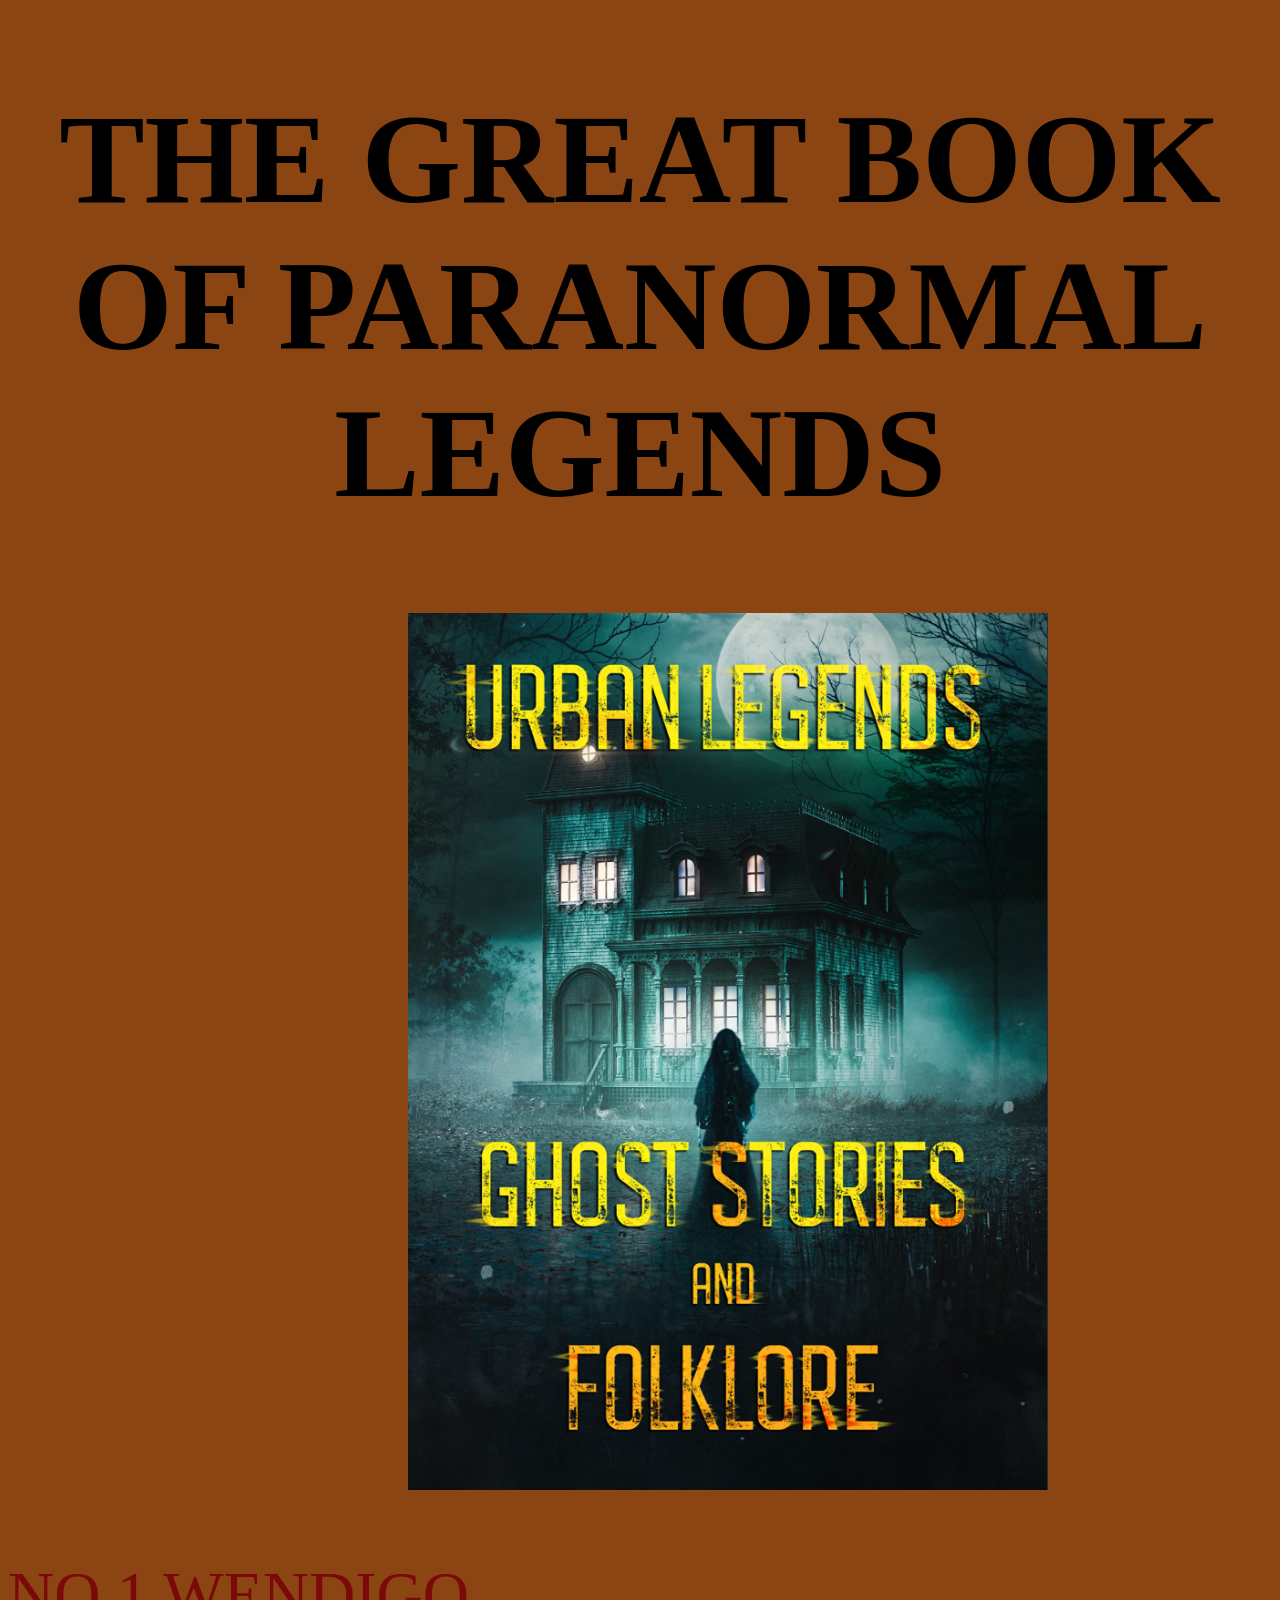
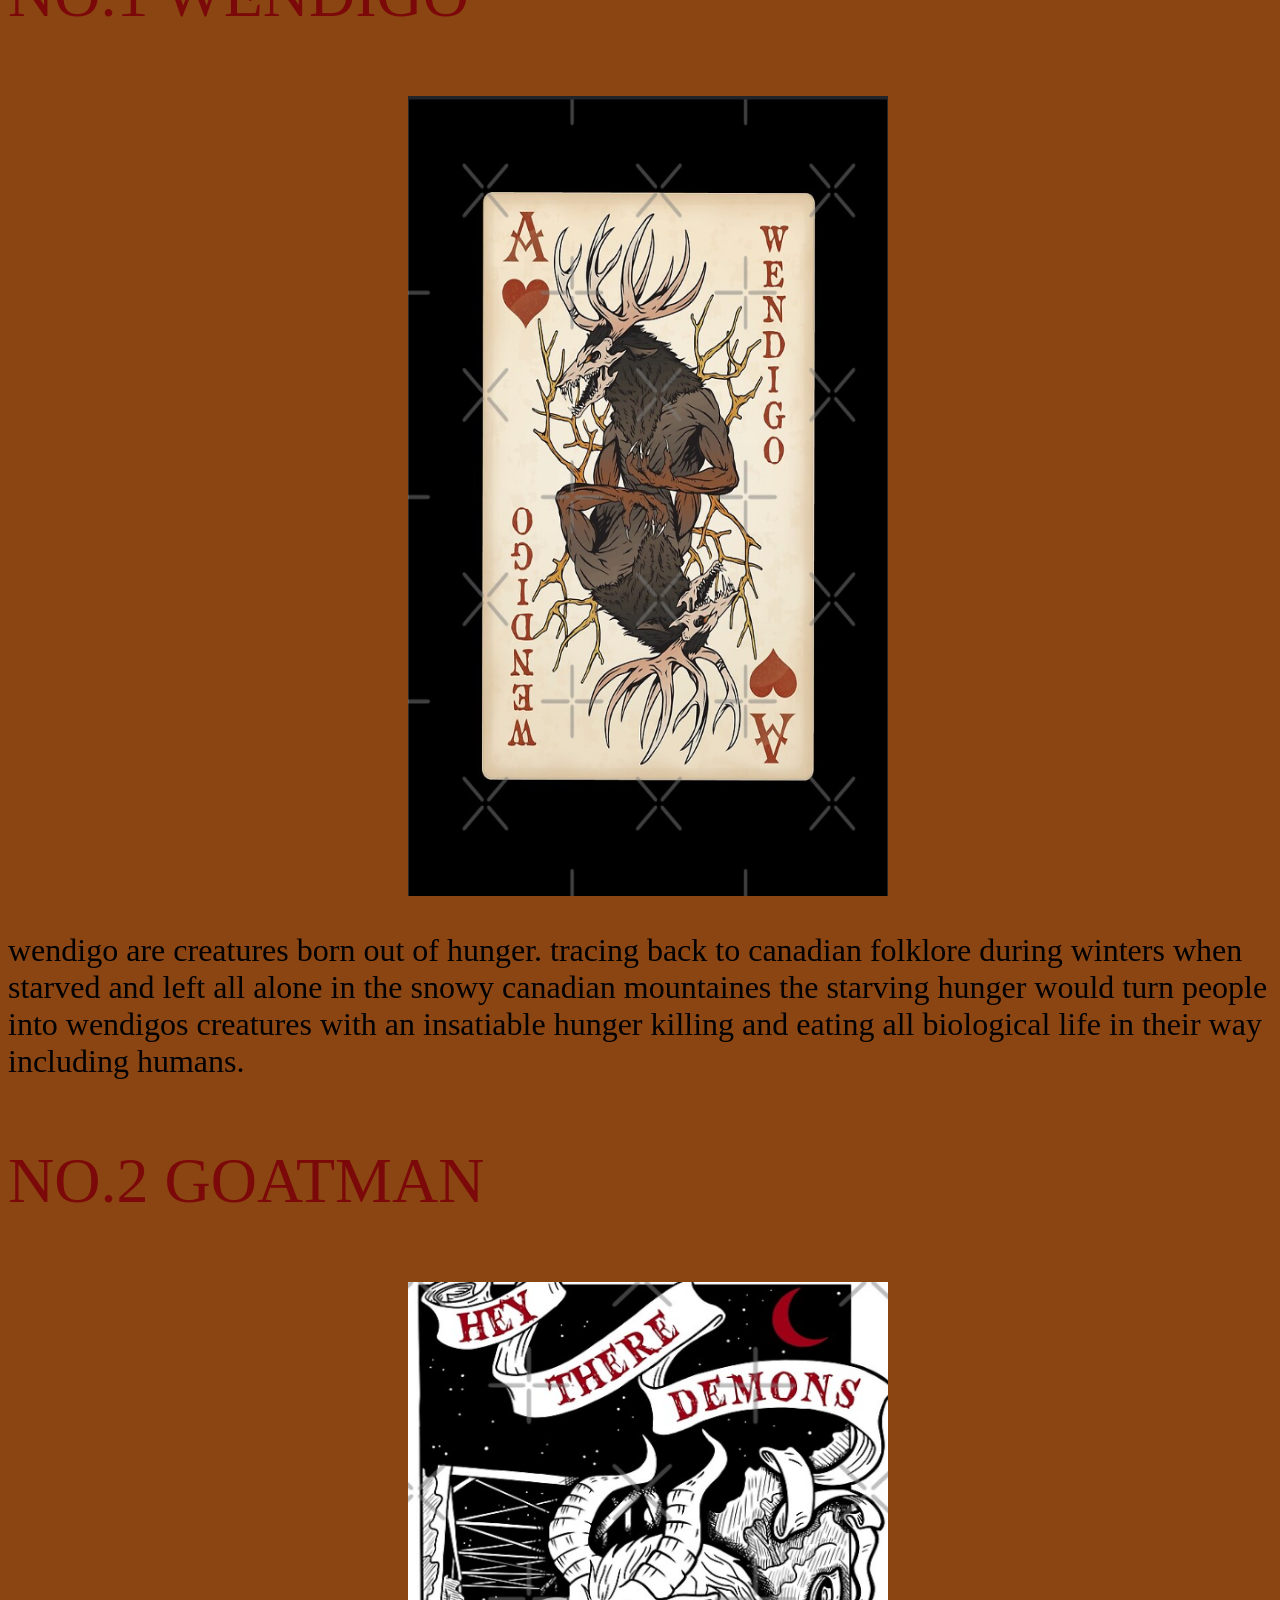
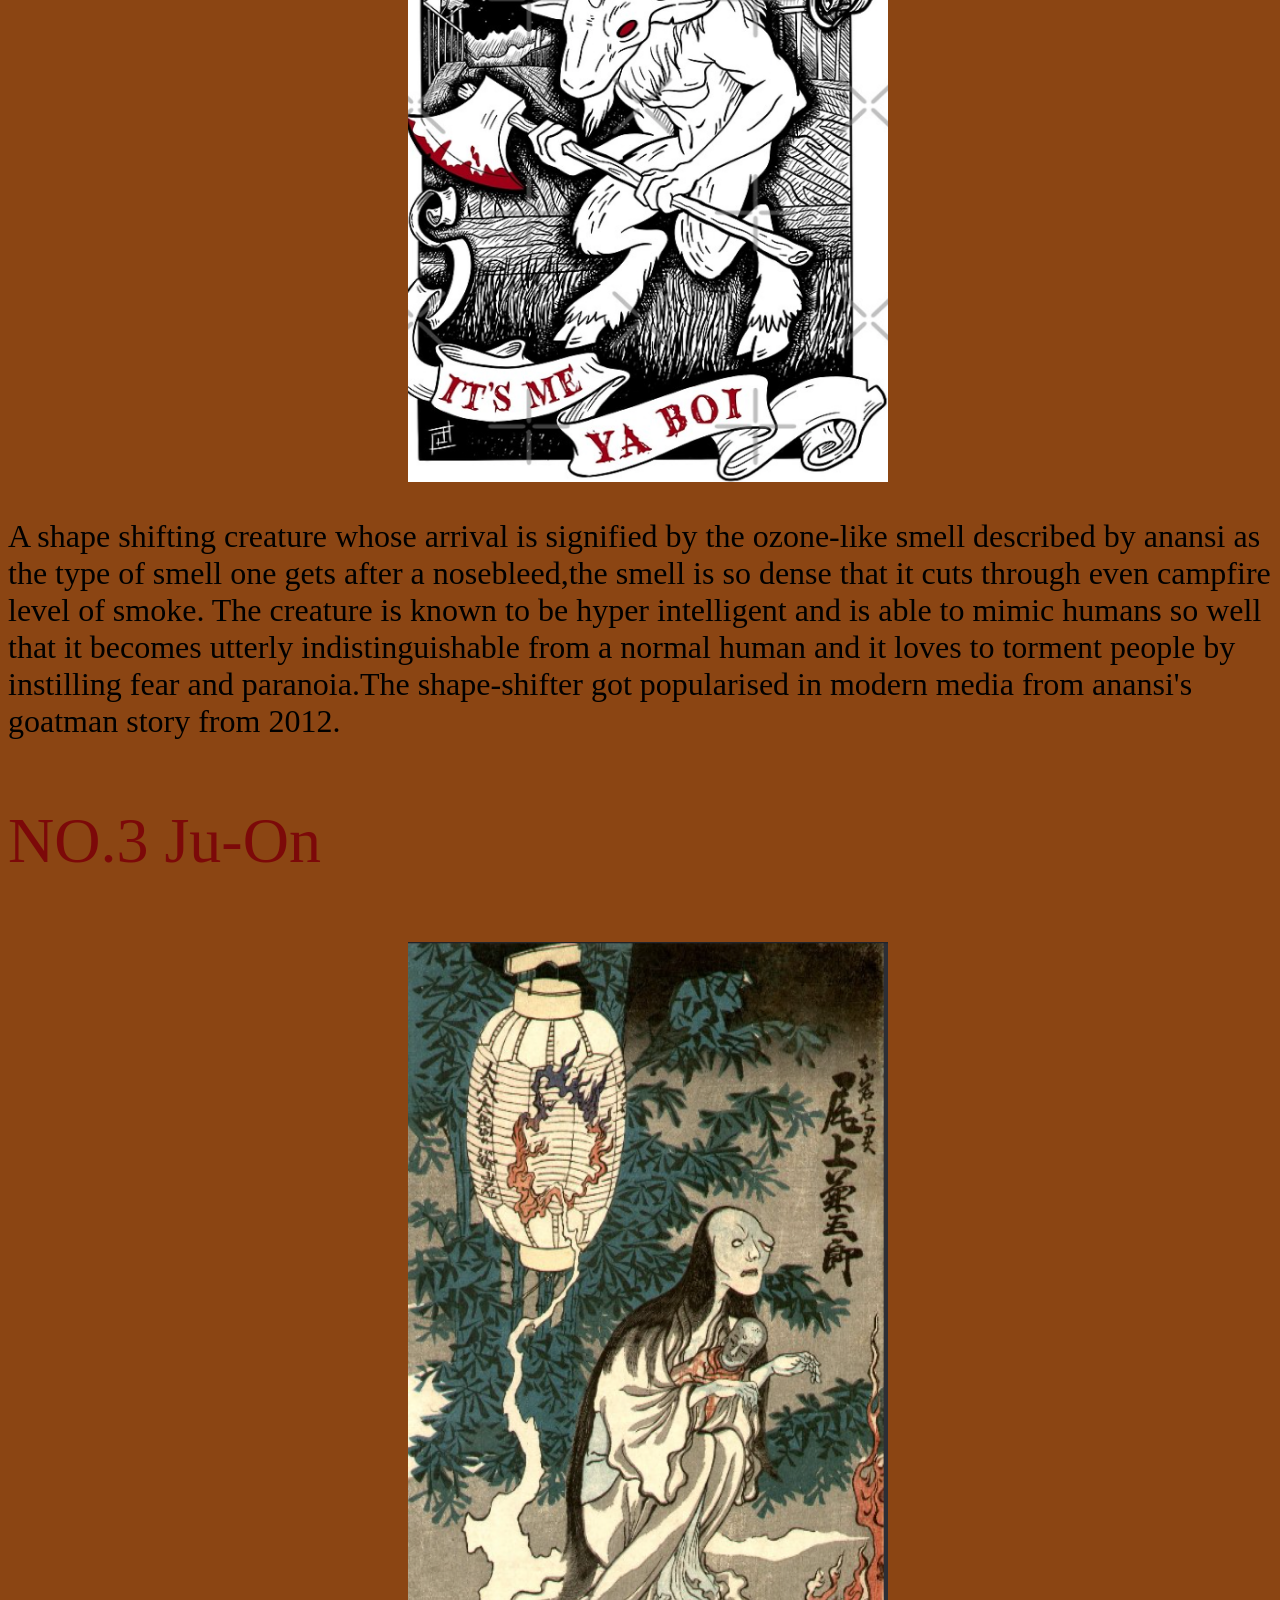
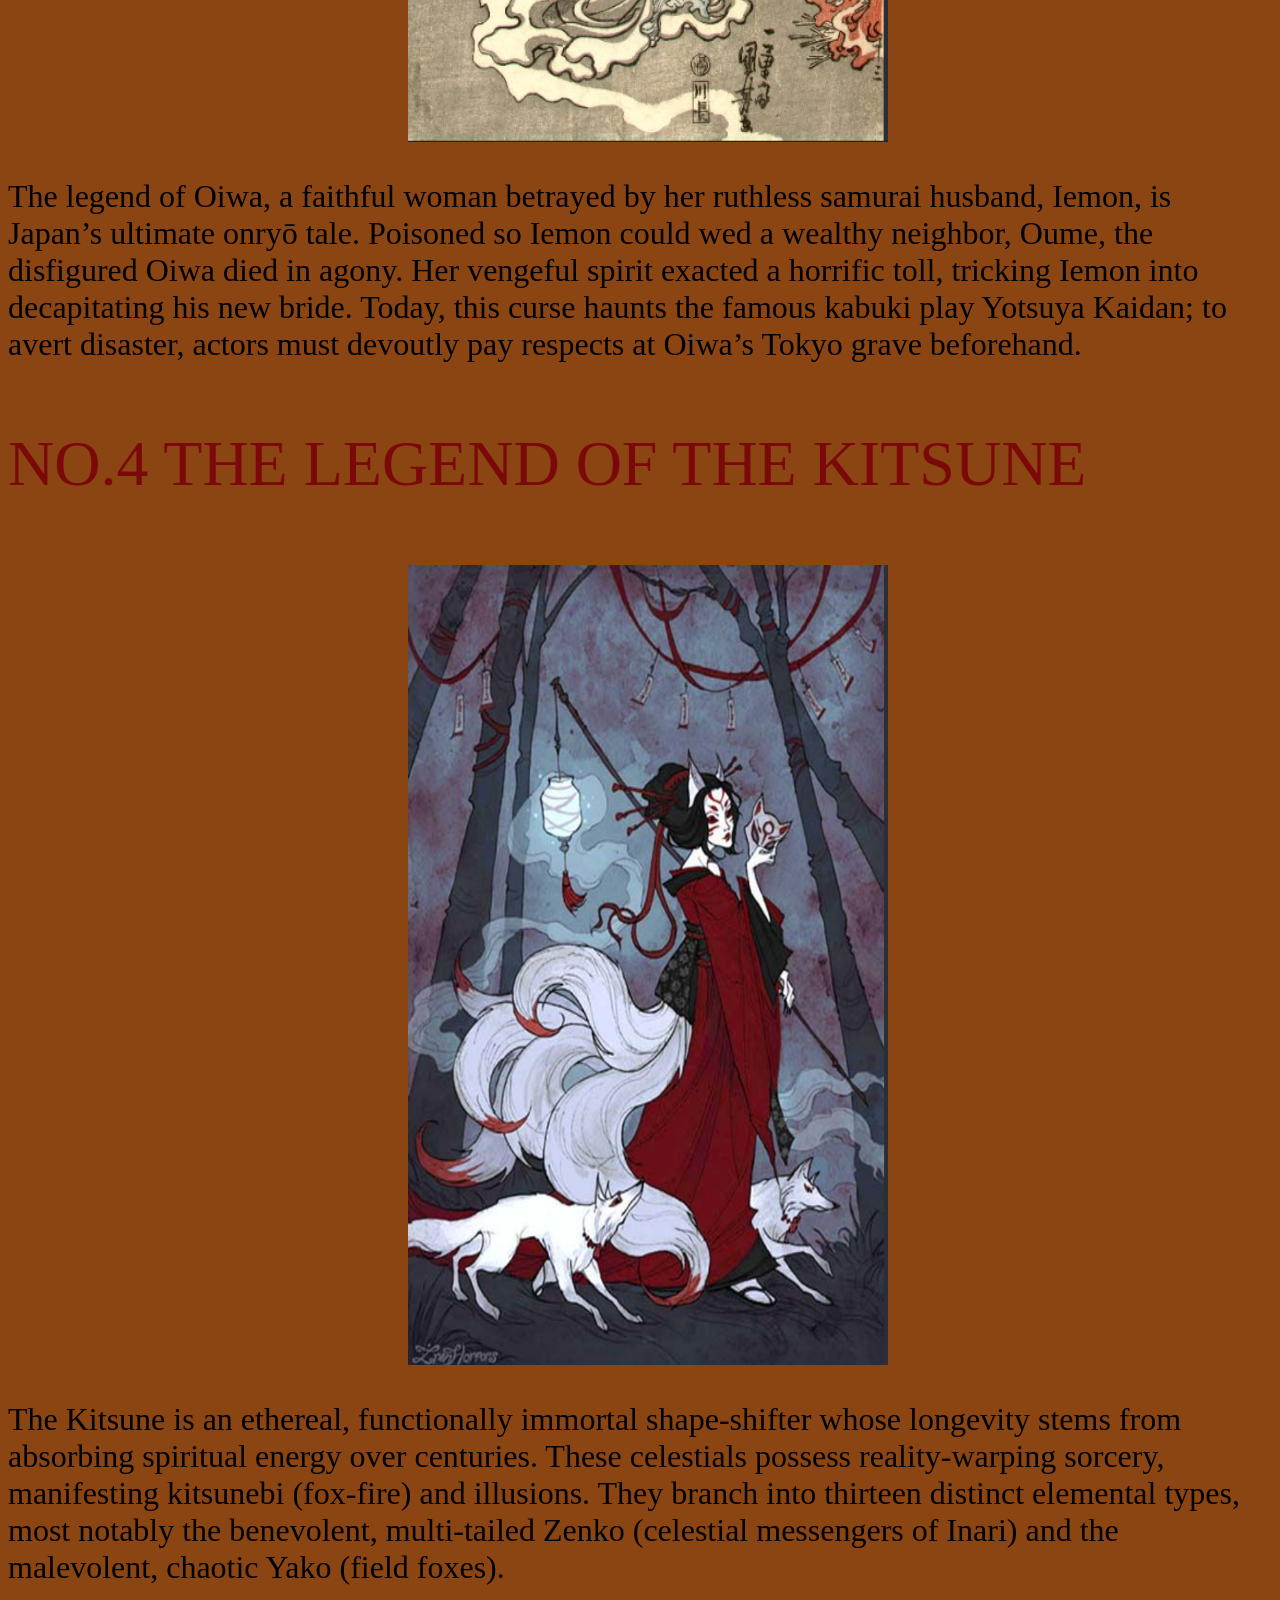
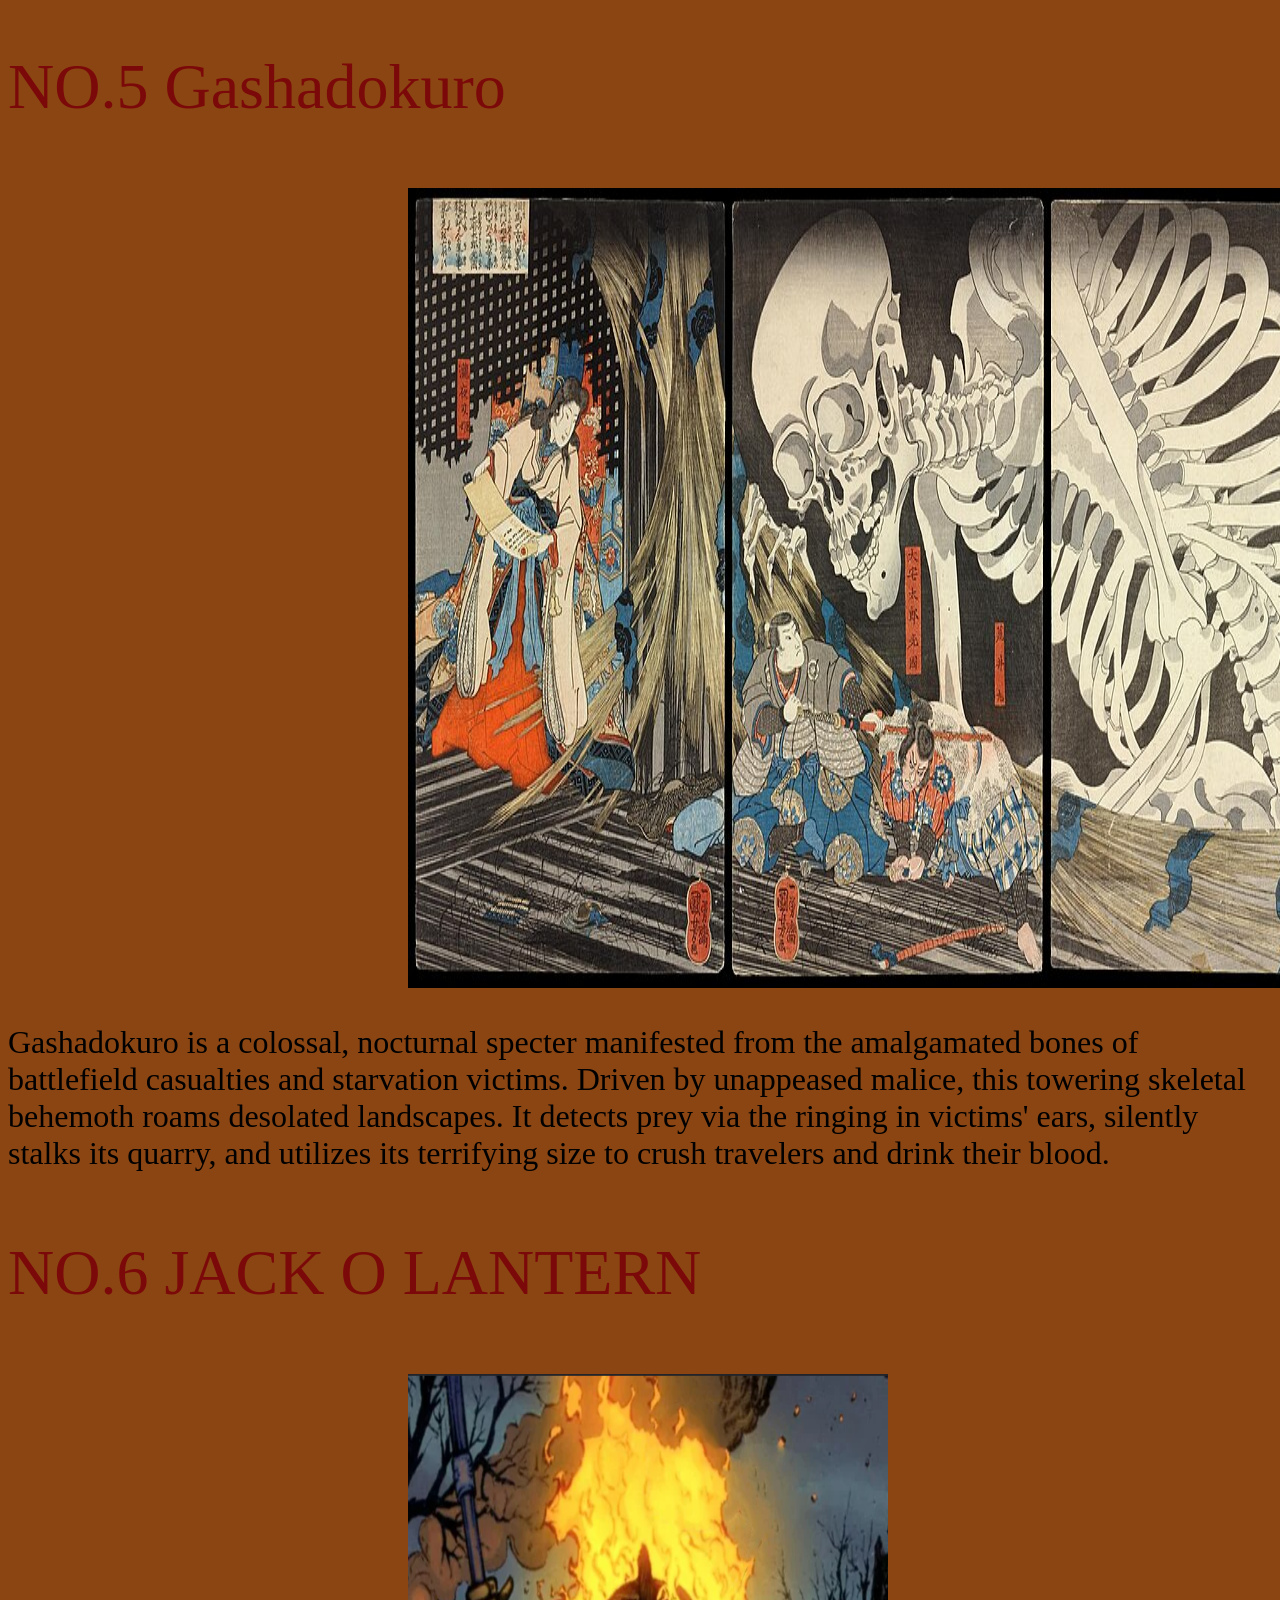
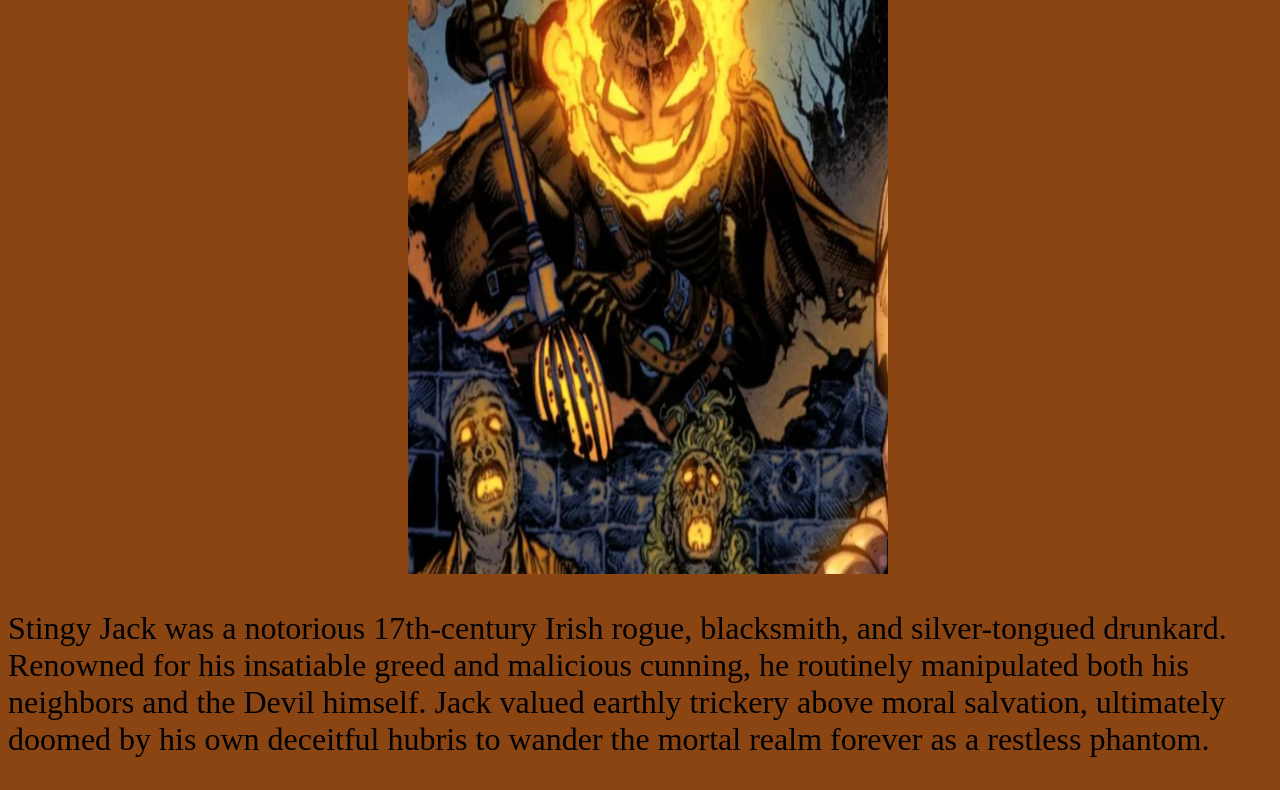
<file: beastiary/index.html>
<!DOCTYPE html>
<html lang="en">
<title>BOOK OF PARANORMAL LEGENDS</title>
<head>
    <meta charset="UTF-8">
    <meta name="viewport" content="width=device-width, initial-scale=1.0">
    <link rel="stylesheet" href="style.css">
</head>
<body class="body">
<h1 class="FIRST">THE GREAT BOOK OF PARANORMAL LEGENDS</h1>
<img src="Screenshot 2026-10-23 at 2.53.11 PM.png" class="TITLEIMG">
<section>
<p class="WEN">NO.1 WENDIGO</p>
<img src="Screenshot 2026-10-23 at 11.47.27 AM.png" class="WENDIGO">
<p class="TEXTWEN">
    wendigo are creatures born out of hunger. tracing back to canadian folklore during winters when starved and left all alone in the snowy canadian mountaines the starving hunger would turn people into wendigos creatures with an insatiable hunger killing and eating all biological life in their way including humans.
</p>
<p class="NO2">NO.2 GOATMAN</p>
<img src="Screenshot 2026-10-23 at 11.50.23 AM.png" class="GOATIMG">
<p class="goatman">
    A shape shifting creature whose arrival is signified by the ozone-like smell described by anansi as the type of smell one gets after a nosebleed,the smell is so dense that it cuts through even campfire level of smoke.
    The creature is known to be hyper intelligent and is able to mimic humans so well that it becomes utterly indistinguishable from a normal human and it loves to torment people by instilling fear and paranoia.The shape-shifter got popularised in modern media from anansi's goatman story from 2012.
</p>
<p class="NO3">NO.3 Ju-On</p>
<img src="Screenshot 2026-10-23 at 11.54.30 AM.png" class="onryuimg">
<p class="onryutxt">
    The legend of Oiwa, a faithful woman betrayed by her ruthless samurai husband, Iemon, is Japan’s ultimate onryō tale. Poisoned so Iemon could wed a wealthy neighbor, Oume, the disfigured Oiwa died in agony. Her vengeful spirit exacted a horrific toll, tricking Iemon into decapitating his new bride. Today, this curse haunts the famous kabuki play Yotsuya Kaidan; to avert disaster, actors must devoutly pay respects at Oiwa’s Tokyo grave beforehand.
</p>
<p class="NO3">NO.4 THE LEGEND OF THE KITSUNE</p>
<img src="Screenshot 2026-10-23 at 3.04.10 PM.png" class="kitimg">
<p class="kittxt">The Kitsune is an ethereal, functionally immortal shape-shifter whose longevity stems from absorbing spiritual energy over centuries. These celestials possess reality-warping sorcery, manifesting kitsunebi (fox-fire) and illusions. They branch into thirteen distinct elemental types, most notably the benevolent, multi-tailed Zenko (celestial messengers of Inari) and the malevolent, chaotic Yako (field foxes).</p>
<p class="NO5">NO.5 Gashadokuro</p>
<img src="Takiyasha_the_Witch_and_the_Skeleton_Spectre,_by_Utagawa_Kuniyoshi.jpg" class="gashaimg">
<p class="gashatxt">Gashadokuro is a colossal, nocturnal specter manifested from the amalgamated bones of battlefield casualties and starvation victims. Driven by unappeased malice, this towering skeletal behemoth roams desolated landscapes. It detects prey via the ringing in victims' ears, silently stalks its quarry, and utilizes its terrifying size to crush travelers and drink their blood.</p>
<p class="NO6">NO.6 JACK O LANTERN</p>
<img src="Screenshot 2026-10-25 at 2.19.15 PM.png" class="jackimg">
<p class="jacktxt">Stingy Jack was a notorious 17th-century Irish rogue, blacksmith, and silver-tongued drunkard. Renowned for his insatiable greed and malicious cunning, he routinely manipulated both his neighbors and the Devil himself. Jack valued earthly trickery above moral salvation, ultimately doomed by his own deceitful hubris to wander the mortal realm forever as a restless phantom.</p>
</section>






</body>
</file>
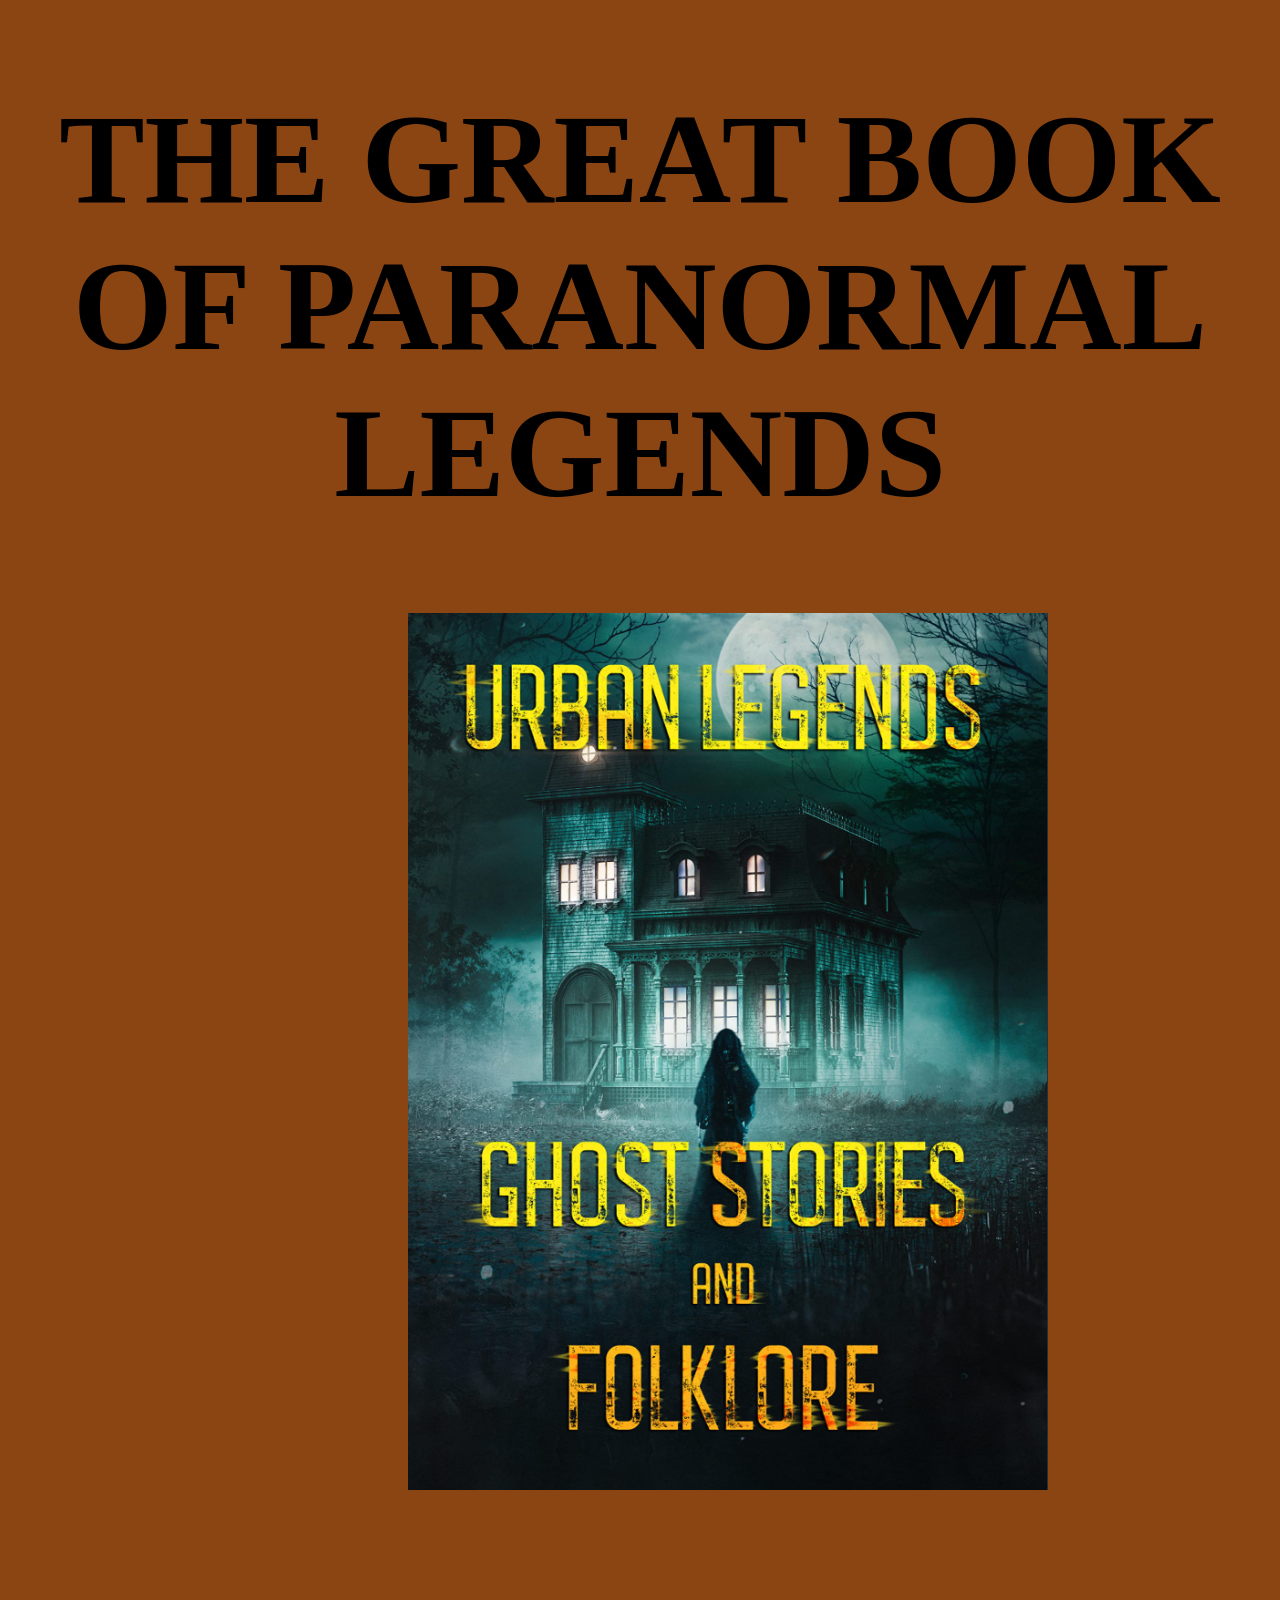
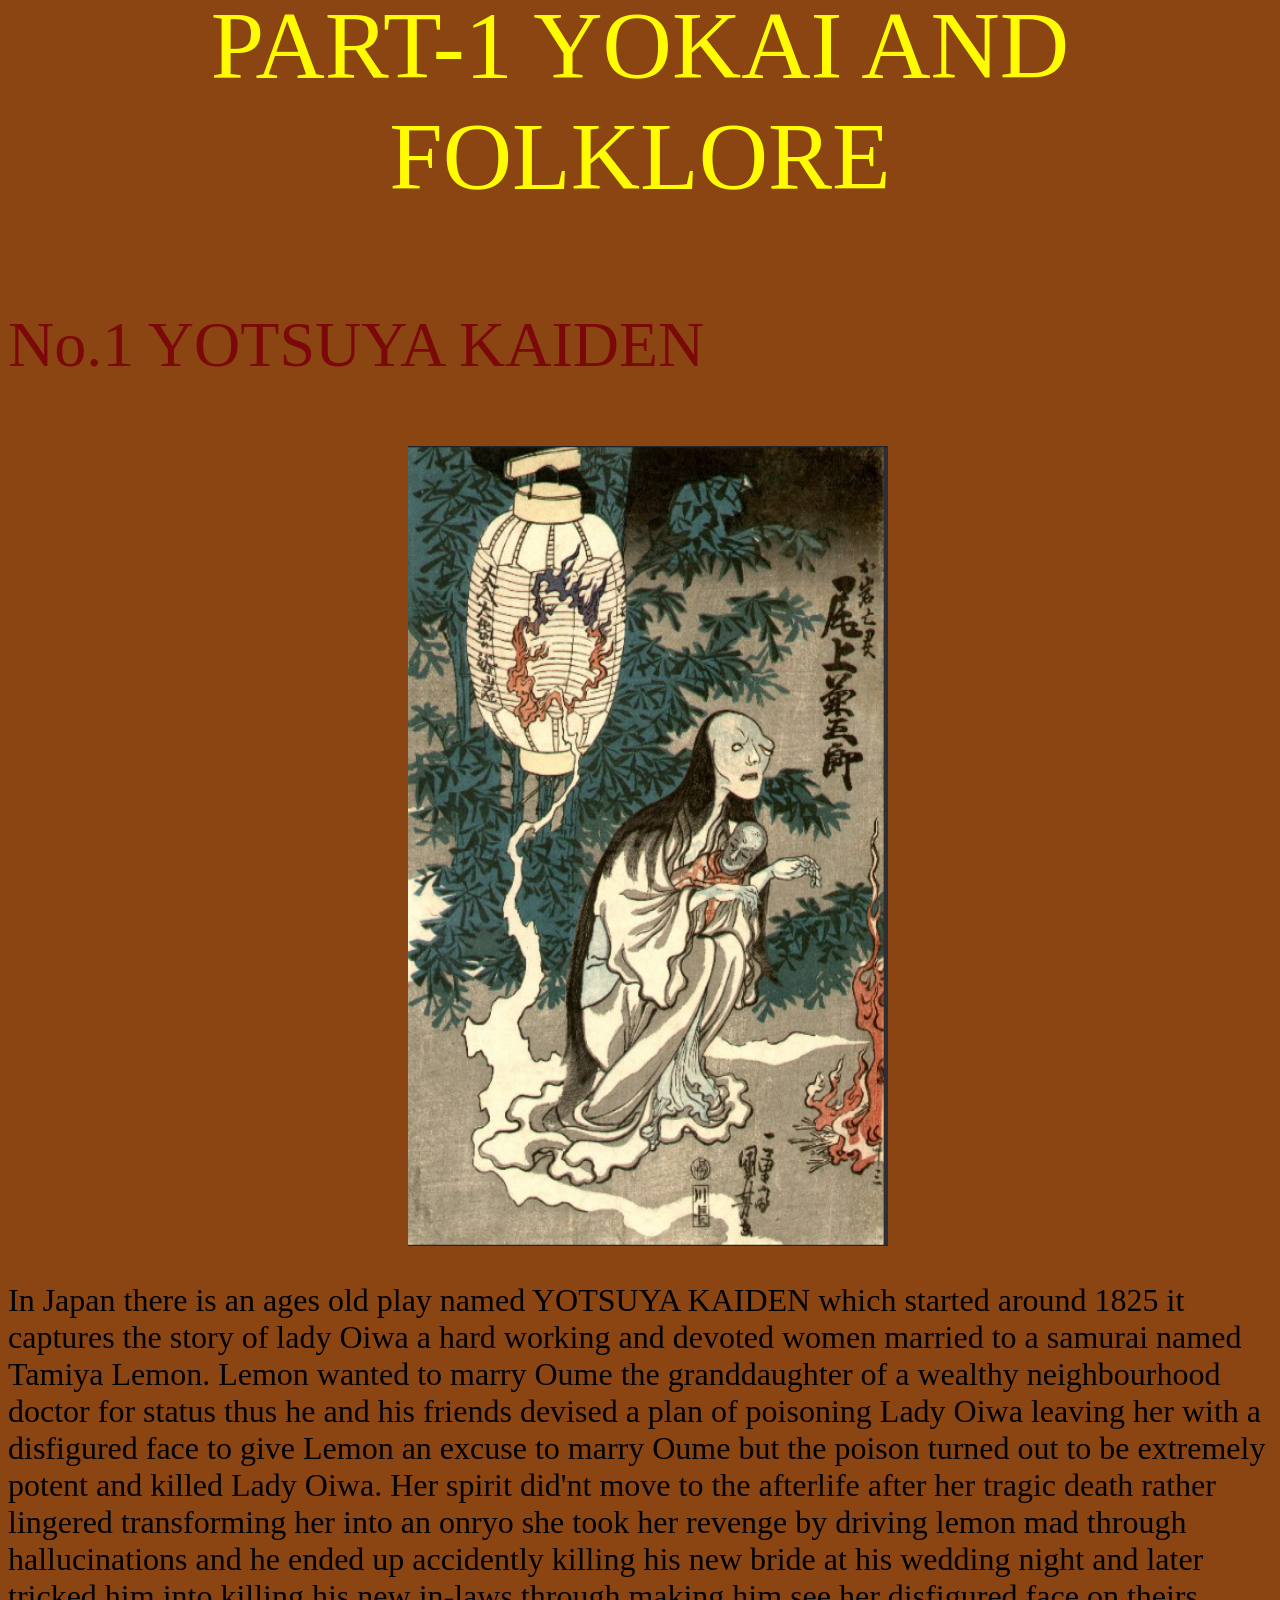
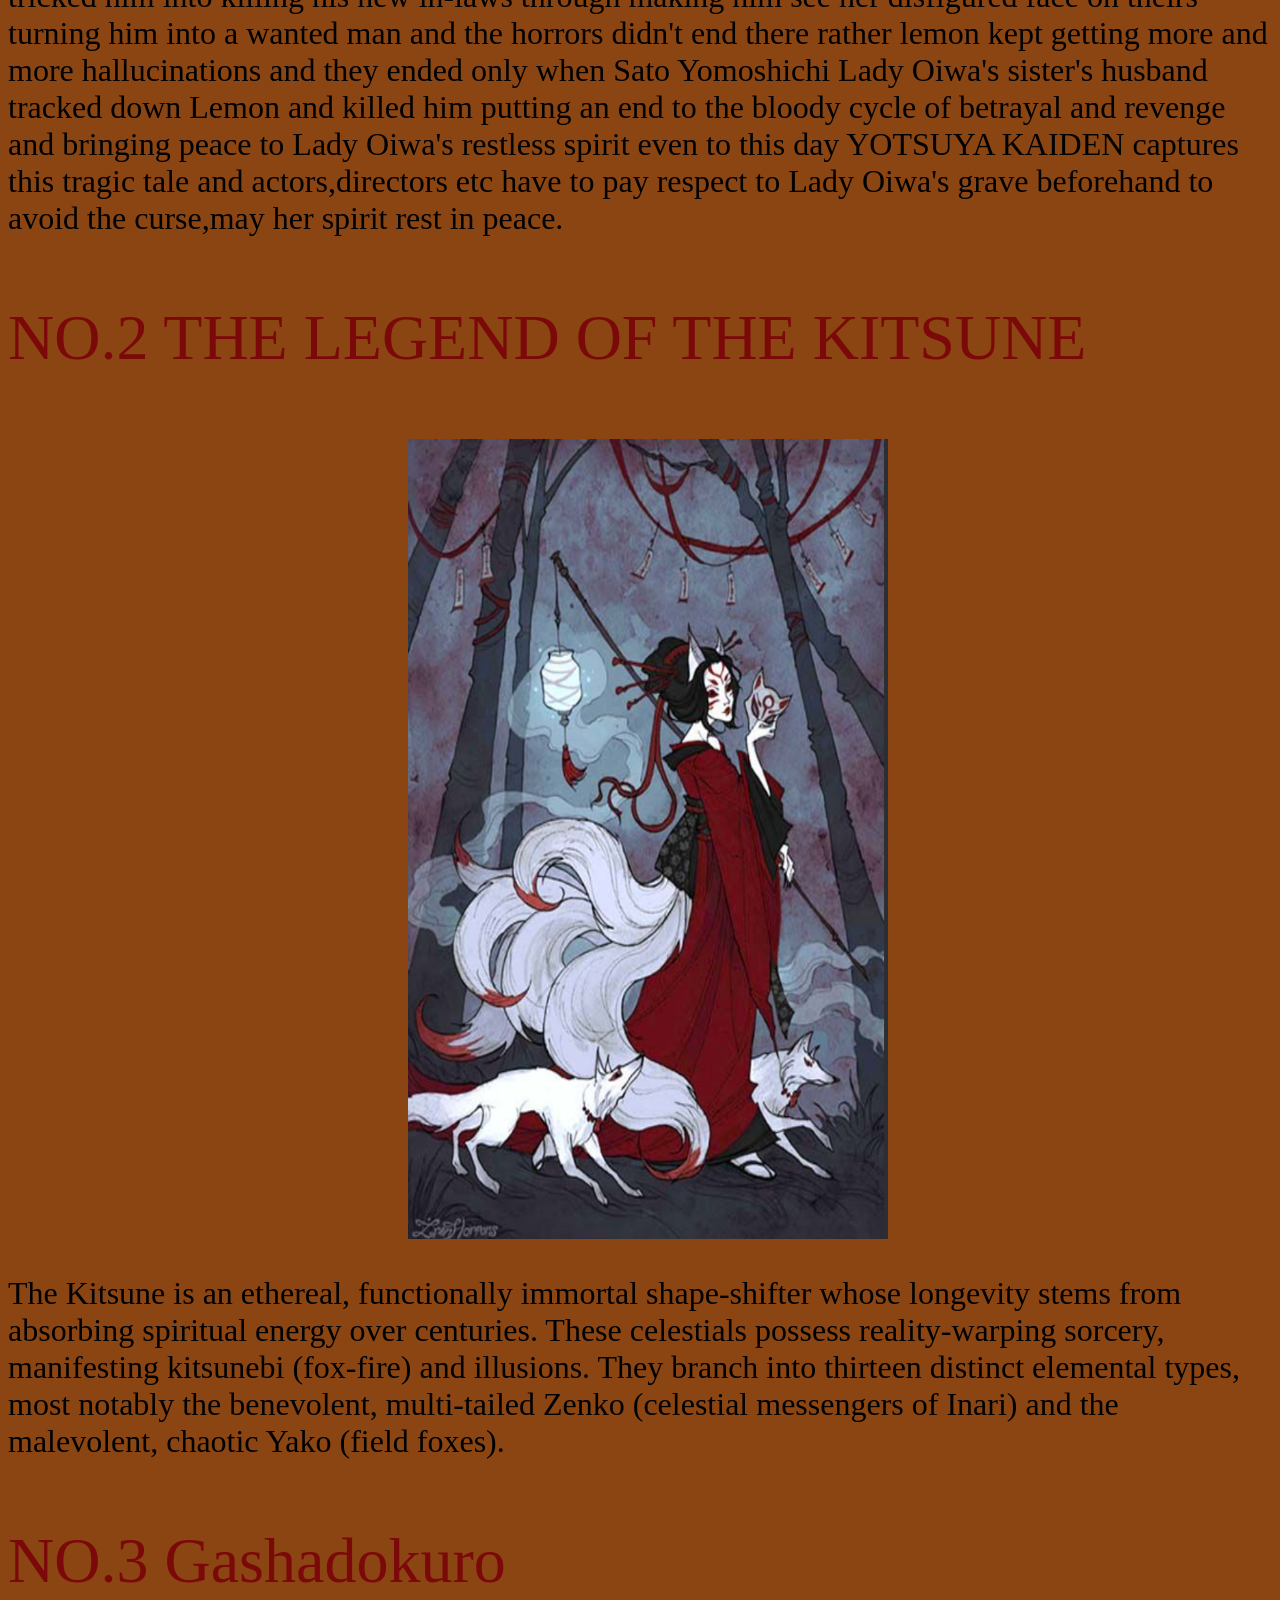
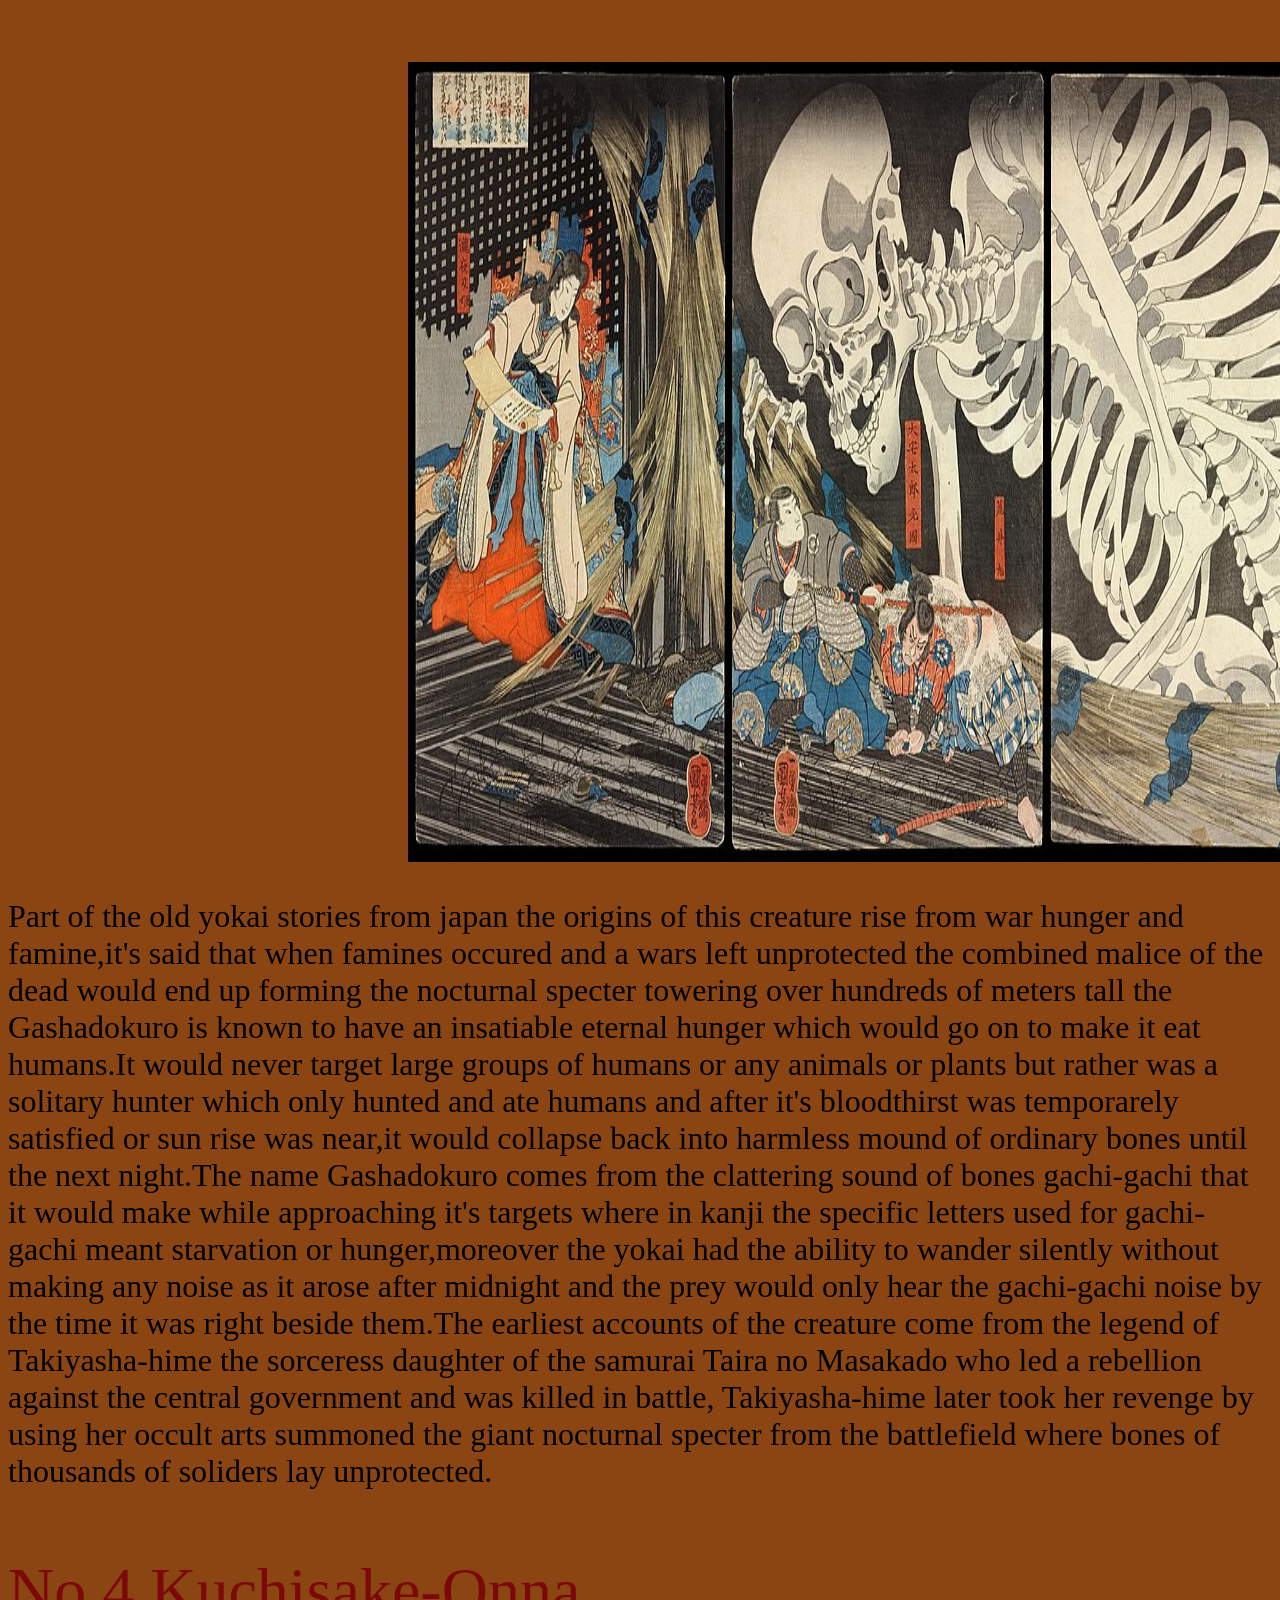
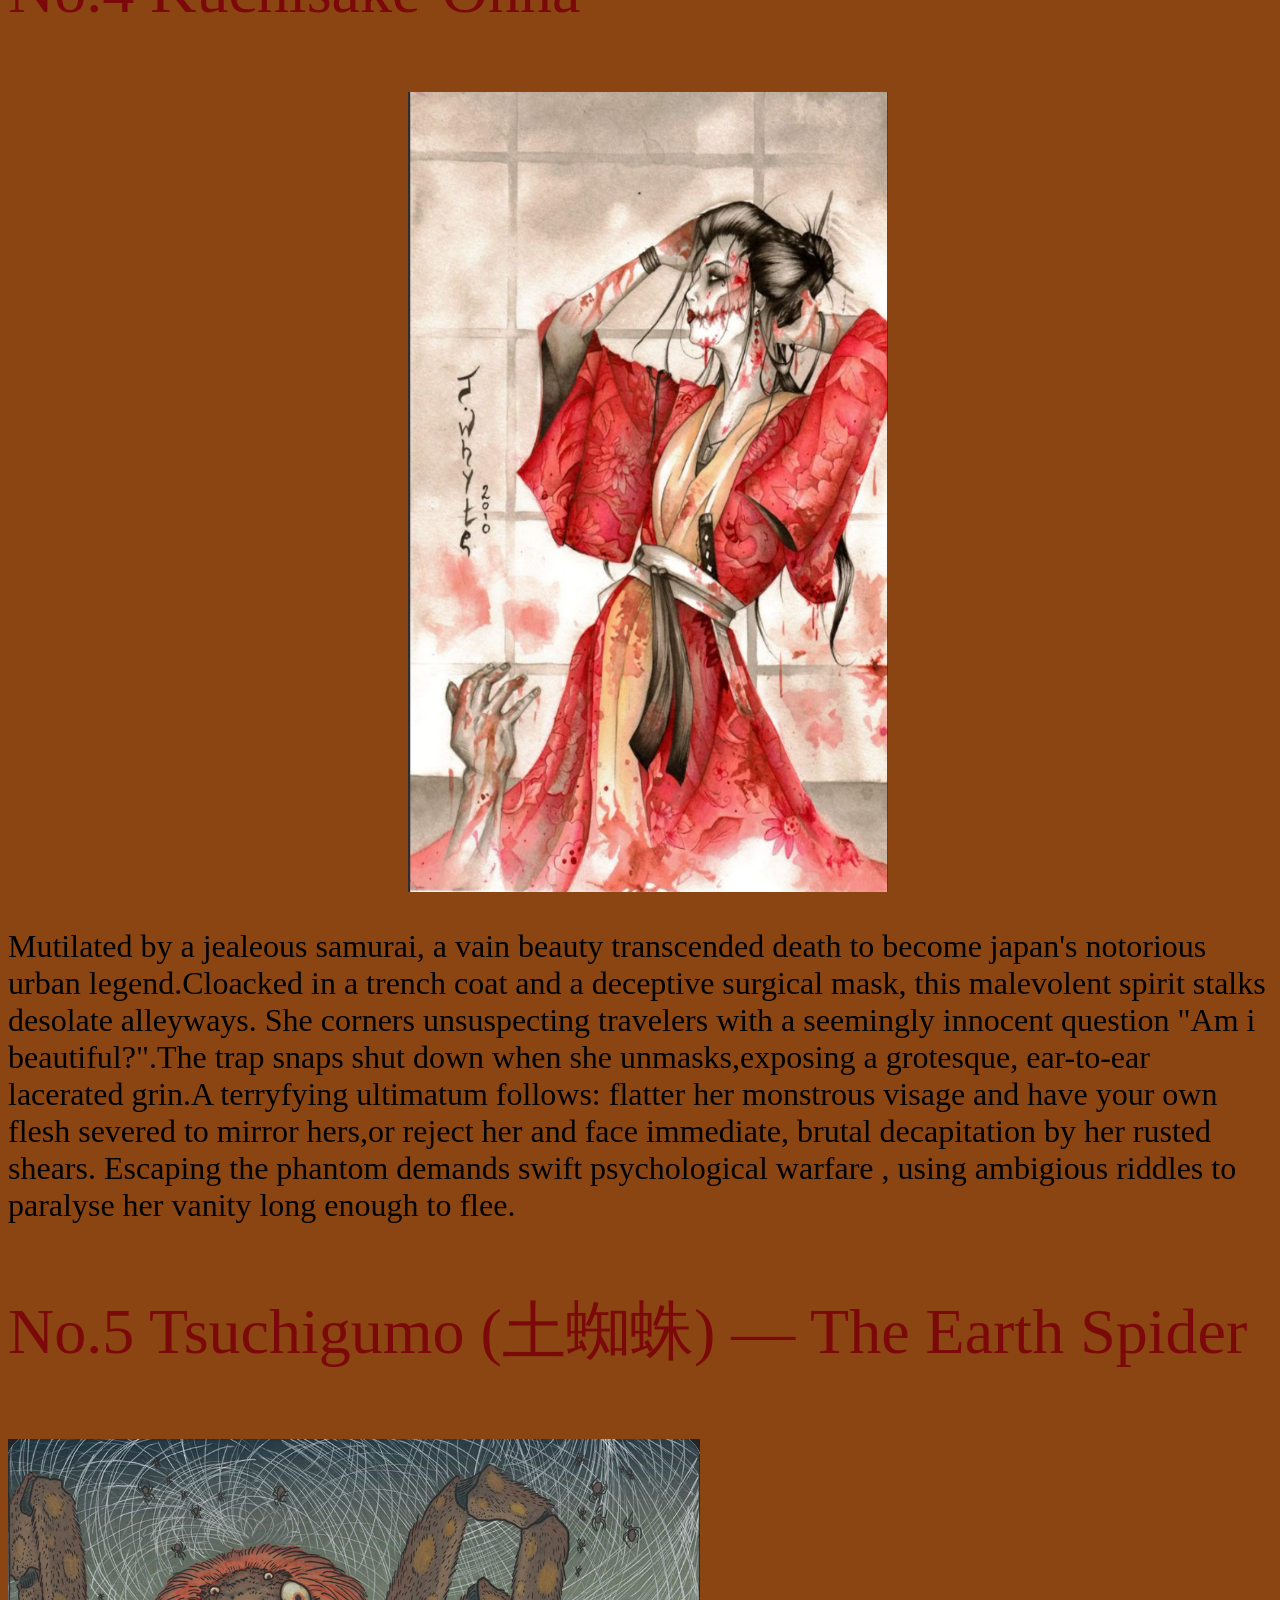
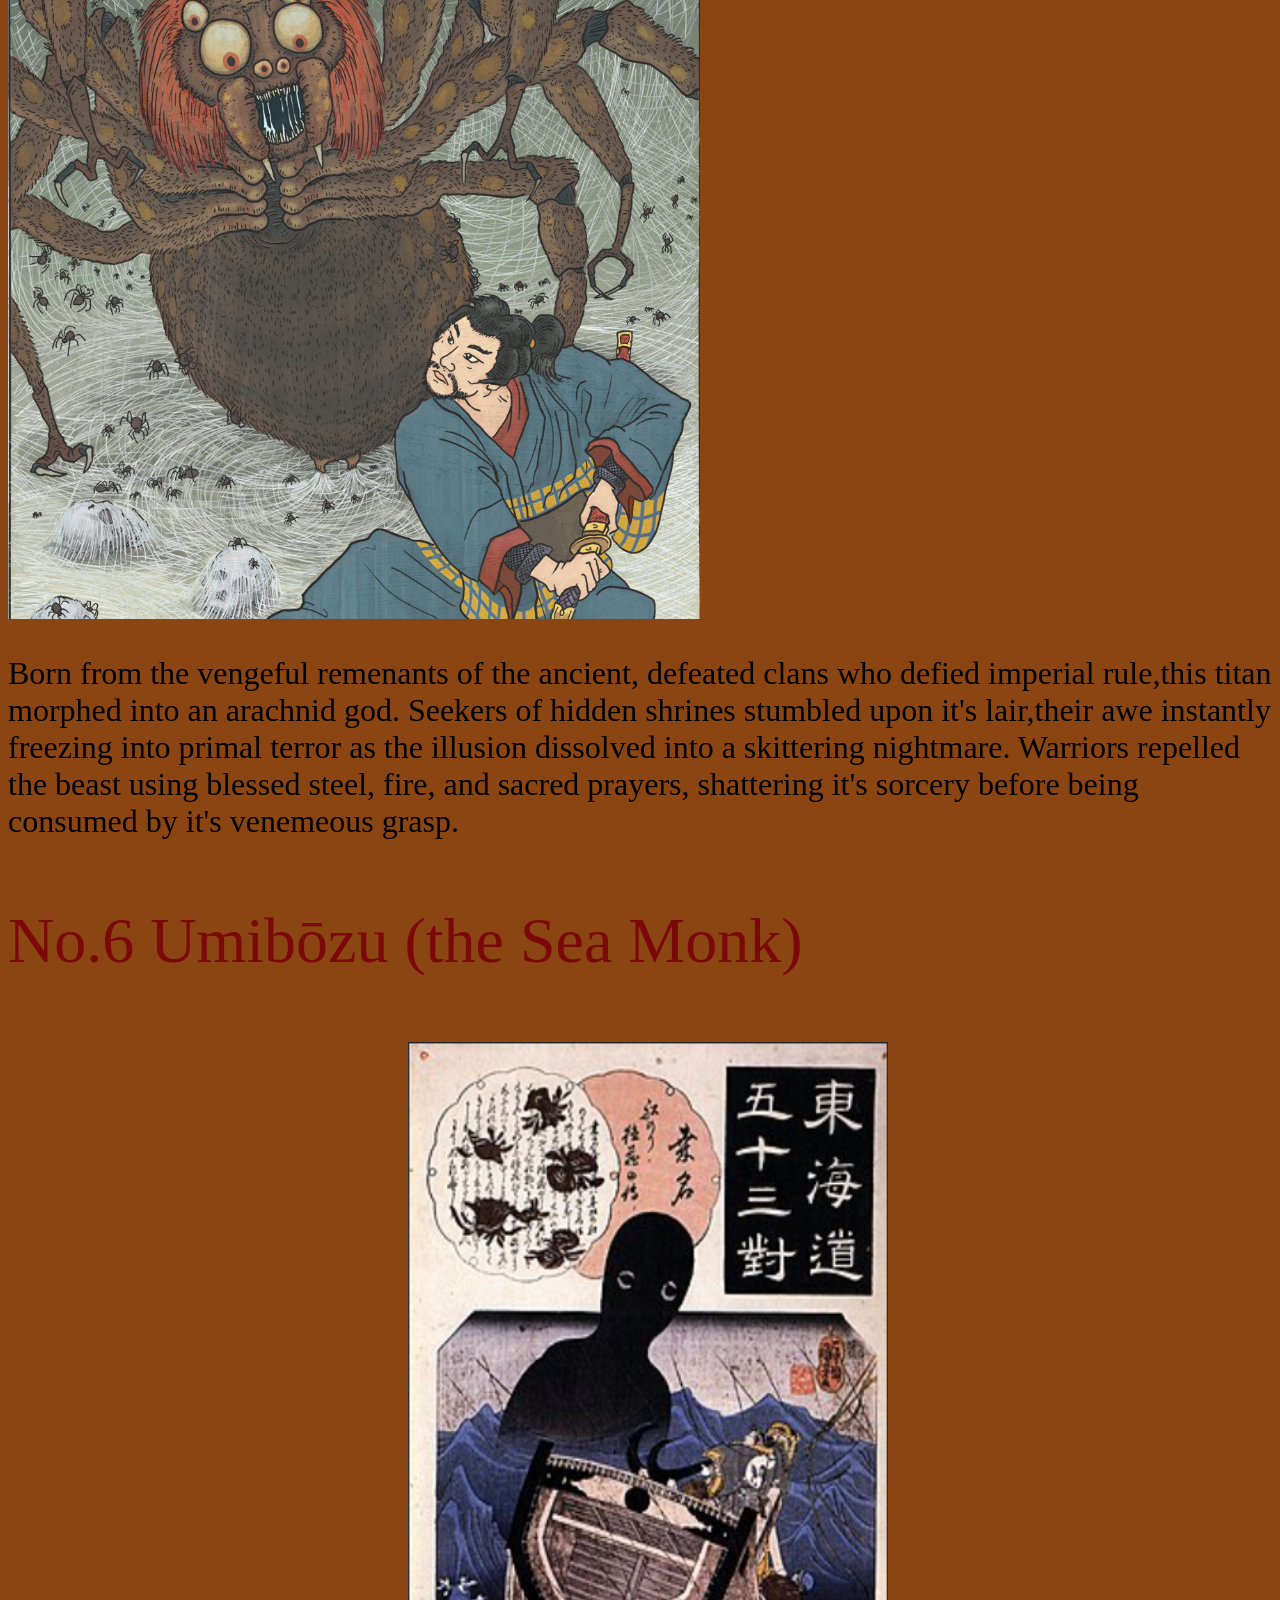
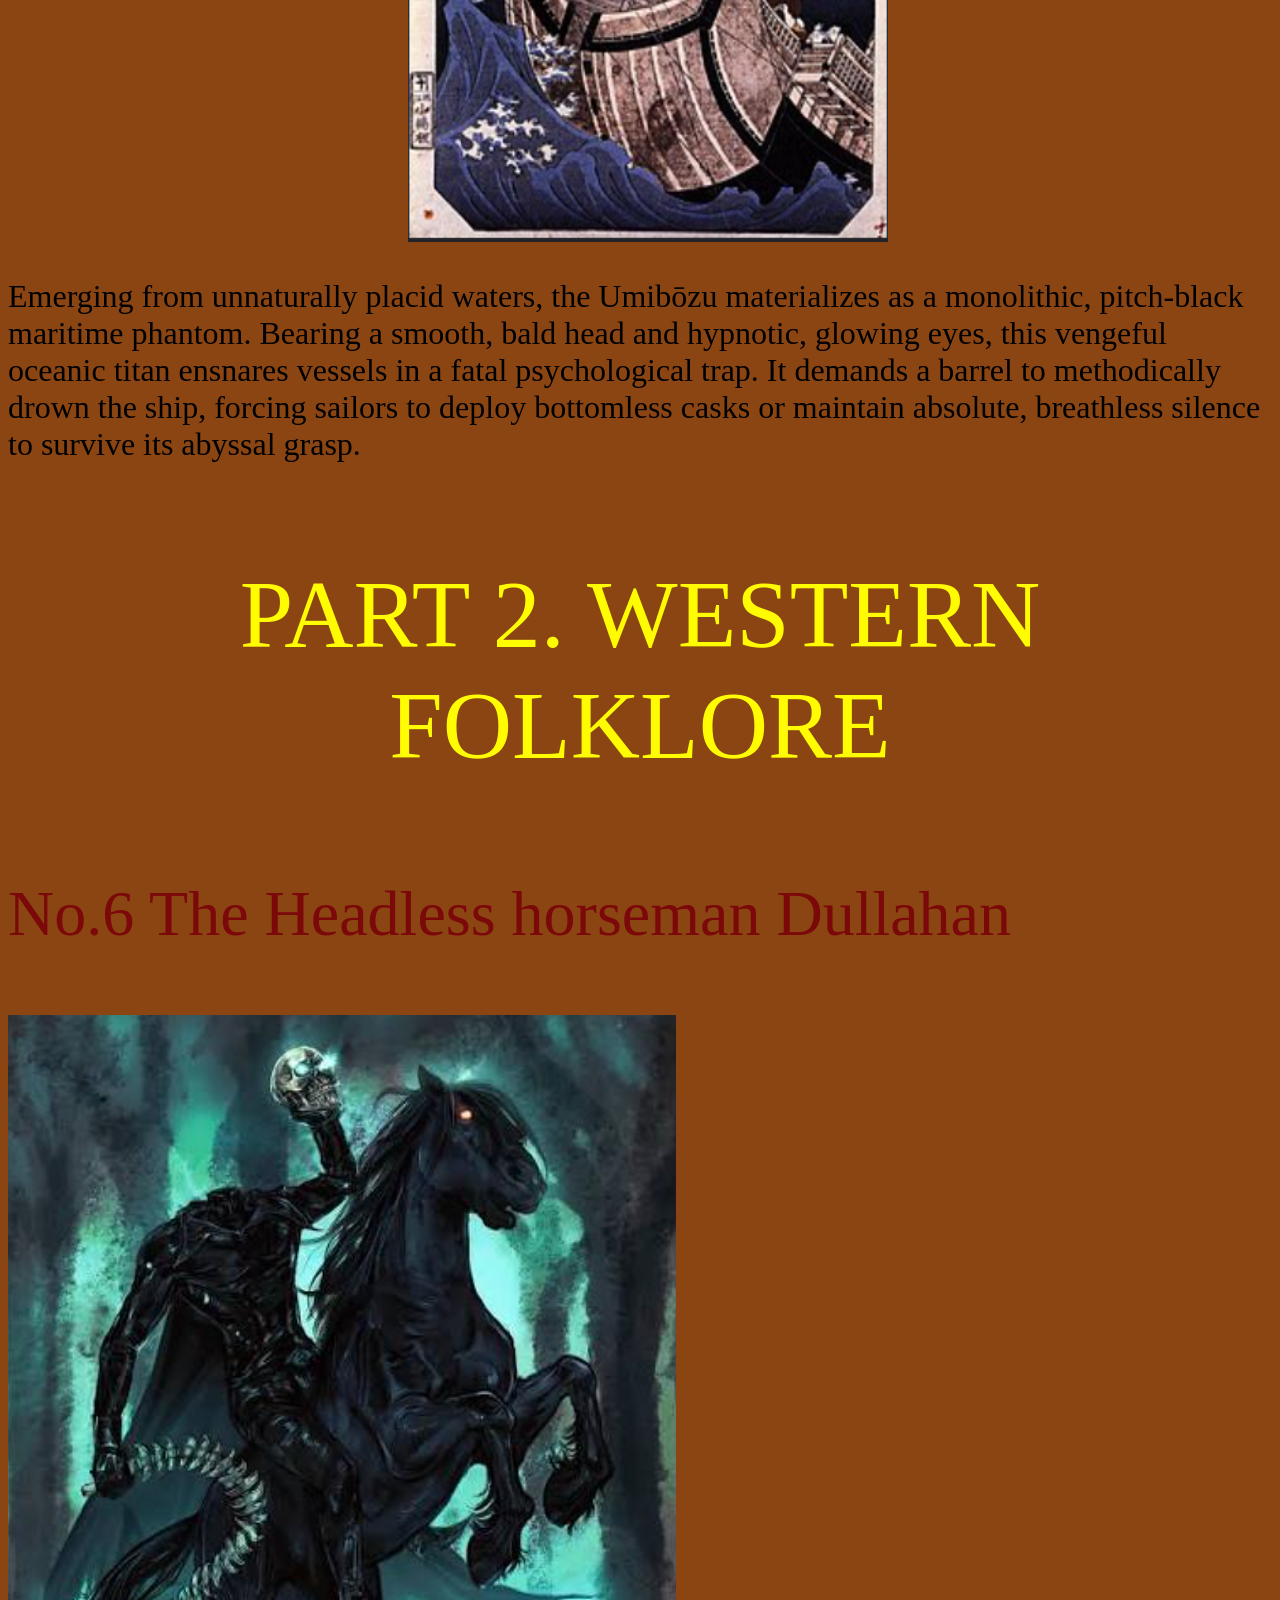
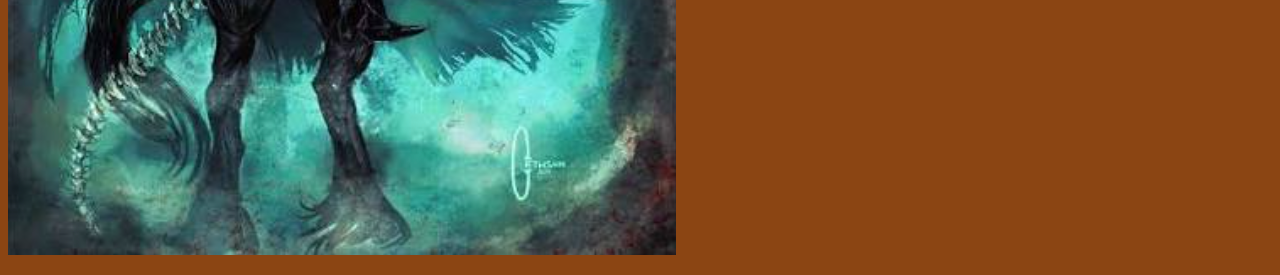
<file: docs/index.html>
<!DOCTYPE html>
<html lang="en">
<title>BOOK OF PARANORMAL LEGENDS</title>
<head>
    <meta charset="UTF-8">
    <meta name="viewport" content="width=device-width, initial-scale=1.0">
    <link rel="stylesheet" href="style.css">
</head>
<body class="body">
<h1 class="FIRST">THE GREAT BOOK OF PARANORMAL LEGENDS</h1>
<img src="Screenshot 2026-10-23 at 2.53.11 PM.png" class="TITLEIMG">
<section>
<p class="yokailore">PART-1 YOKAI AND FOLKLORE</p>
<p class="NO3">No.1 YOTSUYA KAIDEN</p>
<img src="Screenshot 2026-10-23 at 11.54.30 AM.png" class="onryuimg">
<p class="onryutxt">
    In Japan there is an ages old play named YOTSUYA KAIDEN which started around 1825 it captures the story of lady Oiwa a hard working and devoted women married to a samurai named Tamiya Lemon. Lemon wanted to marry Oume the granddaughter of a wealthy neighbourhood doctor for status thus he and his friends devised a plan of poisoning Lady Oiwa leaving her with a disfigured face to give Lemon an excuse to marry Oume but the poison turned out to be extremely potent and killed Lady Oiwa. Her spirit did'nt move to the afterlife after her tragic death rather lingered transforming her into an onryo she took her revenge by driving lemon mad through hallucinations and he ended up accidently killing his new bride at his wedding night and later tricked him into killing his new in-laws through making him see her disfigured face on theirs turning him into a wanted man and the horrors didn't end there rather lemon kept getting more and more hallucinations and they ended only when Sato Yomoshichi Lady Oiwa's sister's husband tracked down Lemon and killed him putting an end to the bloody cycle of betrayal and revenge and bringing peace to Lady Oiwa's restless spirit even to this day YOTSUYA KAIDEN captures this tragic tale and actors,directors etc have to pay respect to Lady Oiwa's grave beforehand to avoid the curse,may her spirit rest in peace.
</p>
<p class="NO3">NO.2 THE LEGEND OF THE KITSUNE</p>
<img src="Screenshot 2026-10-23 at 3.04.10 PM.png" class="kitimg">
<p class="kittxt">The Kitsune is an ethereal, functionally immortal shape-shifter whose longevity stems from absorbing spiritual energy over centuries. These celestials possess reality-warping sorcery, manifesting kitsunebi (fox-fire) and illusions. They branch into thirteen distinct elemental types, most notably the benevolent, multi-tailed Zenko (celestial messengers of Inari) and the malevolent, chaotic Yako (field foxes).</p>
<p class="NO5">NO.3 Gashadokuro</p>
<img src="Takiyasha_the_Witch_and_the_Skeleton_Spectre,_by_Utagawa_Kuniyoshi.jpg" class="gashaimg">
<p class="gashatxt">Part of the old yokai stories from japan the origins of this creature rise from war hunger and famine,it's said that when famines occured and a wars left unprotected the combined malice of the dead would end up forming the nocturnal specter towering over hundreds of meters tall the Gashadokuro is known to have an insatiable eternal hunger which would go on to make it eat humans.It would never target large groups of humans or any animals or plants but rather was a solitary hunter which only hunted and ate humans and after it's bloodthirst was temporarely satisfied or sun rise was near,it would collapse back into harmless mound of ordinary bones until the next night.The name Gashadokuro comes from the clattering sound of bones gachi-gachi that it would make while approaching it's targets where in kanji the specific letters used for gachi-gachi meant starvation or hunger,moreover the yokai had the ability to wander silently without making any noise as it arose after midnight and the prey would only hear the gachi-gachi noise by the time it was right beside them.The earliest accounts of the creature come from the legend of Takiyasha-hime the sorceress daughter of the samurai Taira no Masakado who led a rebellion against the central government and was killed in battle, Takiyasha-hime later took her revenge by using her occult arts summoned the giant nocturnal specter from the battlefield where bones of thousands of soliders lay unprotected.
</p>
<p class="NO7">No.4 Kuchisake-Onna</p>
<img src="Screenshot 2026-10-27 at 10.17.37 PM.png" class="kuchiimg">
<p class="kuchitxt"> Mutilated by a jealeous samurai, a vain beauty transcended death to become japan's notorious urban legend.Cloacked in a trench coat and a deceptive surgical mask, this malevolent spirit stalks desolate alleyways. She corners unsuspecting travelers with a seemingly innocent question "Am i beautiful?".The trap snaps shut down when she unmasks,exposing a grotesque, ear-to-ear lacerated grin.A terryfying ultimatum follows: flatter her monstrous visage and have your own flesh severed to mirror hers,or reject her and face immediate, brutal decapitation by her rusted shears. Escaping the phantom demands swift psychological warfare , using ambigious riddles to paralyse her vanity long enough to flee.</p>
<p class="earthspider">No.5 Tsuchigumo (土蜘蛛) — The Earth Spider</p>
<img src="Screenshot 2026-10-29 at 11.15.42 PM.png" class="spiderimg">
<p class="spidertxt">Born from the vengeful remenants of the ancient, defeated clans who defied imperial rule,this titan morphed into an arachnid god. Seekers of hidden shrines stumbled upon it's lair,their awe instantly freezing into primal terror as the illusion dissolved into a skittering nightmare. Warriors repelled the beast using blessed steel, fire, and sacred prayers, shattering it's sorcery before being consumed by it's venemeous grasp.
</p>
<p class="umi">No.6 Umibōzu (the Sea Monk)</p>
<img src="Screenshot 2026-11-04 at 8.46.09 PM.png" class="umiimg">
<p class="umitxt">Emerging from unnaturally placid waters, the Umibōzu materializes as a monolithic, pitch-black maritime phantom. Bearing a smooth, bald head and hypnotic, glowing eyes, this vengeful oceanic titan ensnares vessels in a fatal psychological trap. It demands a barrel to methodically drown the ship, forcing sailors to deploy bottomless casks or maintain absolute, breathless silence to survive its abyssal grasp.</p>
<p class="WEST">PART 2. WESTERN FOLKLORE</p>
<p class="HEADLESS">No.6 The Headless horseman Dullahan</p>
<img src="Screenshot 2026-10-31 at 8.10.45 PM.png" class="HEADLESSIMG">
<p class="HEADLESSTXT"> </p>

</section>





</body> 
</html>
</file>
<file: beastiary/style.css>
* {
    color: blueviolet;
    font-family: system-ui, -apple-system, BlinkMacSystemFont, 'Segoe UI', Roboto, Oxygen, Ubuntu, Cantarell, 'Open Sans', 'Helvetica Neue', sans-serif;

body{
    background-color: saddlebrown;
}
}
.FIRST{
    font-family: fantasy;
    color: black;
    text-align:center;
    font-size: 8rem;
}
.TITLEIMG{
    width: 40rem;
    margin-left: 25rem;
    
}
.WEN{
    font-family: luminari;
    font-size: 4rem;
    color:rgb(124, 9, 9)
}
.WENDIGO{
    margin-left: 25rem;
    width: 30rem;
    height: 50rem;

}
.TEXTWEN{
    font-family: fantasy;
    font-size: xx-large;
    color: black;
}
.NO2{
    font-family: luminari;
    font-size: 4rem;
    color:rgb(124, 9, 9)
}
.GOATIMG{
    margin-left: 25rem;
    width: 30rem;
    height: 50rem;
}
.goatman{
    font-family: fantasy;
    font-size: xx-large;
    color: black;
}

.NO3{
    font-family: luminari;
    font-size: 4rem;
    color:rgb(124, 9, 9)
}
.onryuimg{
    margin-left: 25rem;
    width: 30rem;
    height: 50rem;
}
.onryutxt{
    font-family: fantasy;
    font-size: xx-large;
    color: black;
}
.NO4{
    font-family: luminari;
    font-size: 4rem;
    color:rgb(124, 9, 9)
}
.kitimg{
    margin-left: 25rem;
    width: 30rem;
    height: 50rem;
}
.kittxt{
    font-family: fantasy;
    font-size: xx-large;
    color: black;
}
.NO5{
    font-family: luminari;
    font-size: 4rem;
    color:rgb(124, 9, 9)
}
.gashaimg{
    margin-left: 25rem;
    width: 60rem;
    height: 50rem;
}
.gashatxt{
    font-family: fantasy;
    font-size: xx-large;
    color: black;
}
.NO6{
    font-family: luminari;
    font-size: 4rem;
    color:rgb(124, 9, 9)
}
.jackimg{
     margin-left: 25rem;
    width: 30rem;
    height: 50rem;
}
.jacktxt{
    font-family: fantasy;
    font-size: xx-large;
    color: black;
}
</file>
<file: docs/style.css>
* {
    color: blueviolet;
    font-family: system-ui, -apple-system, BlinkMacSystemFont, 'Segoe UI', Roboto, Oxygen, Ubuntu, Cantarell, 'Open Sans', 'Helvetica Neue', sans-serif;

body{
    background-color: saddlebrown;
}
}
.FIRST{
    font-family: fantasy;
    color: black;
    text-align:center;
    font-size: 8rem;
}
.TITLEIMG{
    width: 40rem;
    margin-left: 25rem;
    
}
.WEN{
    font-family: luminari;
    font-size: 4rem;
    color:rgb(124, 9, 9)
}
.WENDIGO{
    margin-left: 25rem;
    width: 30rem;
    height: 50rem;

}
.TEXTWEN{
    font-family: fantasy;
    font-size: xx-large;
    color: black;
}
.NO2{
    font-family: luminari;
    font-size: 4rem;
    color:rgb(124, 9, 9)
}
.GOATIMG{
    margin-left: 25rem;
    width: 30rem;
    height: 50rem;
}
.goatman{
    font-family: fantasy;
    font-size: xx-large;
    color: black;
}

.NO3{
    font-family: luminari;
    font-size: 4rem;
    color:rgb(124, 9, 9)
}
.onryuimg{
    margin-left: 25rem;
    width: 30rem;
    height: 50rem;
}
.onryutxt{
    font-family: fantasy;
    font-size: xx-large;
    color: black;
}
.NO4{
    font-family: luminari;
    font-size: 4rem;
    color:rgb(124, 9, 9)
}
.kitimg{
    margin-left: 25rem;
    width: 30rem;
    height: 50rem;
}
.kittxt{
    font-family: fantasy;
    font-size: xx-large;
    color: black;
}
.NO5{
    font-family: luminari;
    font-size: 4rem;
    color:rgb(124, 9, 9)
}
.gashaimg{
    margin-left: 25rem;
    width: 60rem;
    height: 50rem;
}
.gashatxt{
    font-family: fantasy;
    font-size: xx-large;
    color: black;
}
.NO6{
    font-family: luminari;
    font-size: 4rem;
    color:rgb(124, 9, 9)
}
.jackimg{
     margin-left: 25rem;
    width: 30rem;
    height: 50rem;
}
.jacktxt{
    font-family: fantasy;
    font-size: xx-large;
    color: black;
}
.NO7{
    font-family: luminari;
    font-size: 4rem;
    color:rgb(124, 9, 9)
}
.kuchiimg{
    margin-left: 25rem;
    width: 30rem;
    height: 50rem;
}
.kuchitxt{
    font-family: fantasy;
    font-size: xx-large;
    color: black;
}
.yokailore{
    font-family: fantasy;
    font-size: 6rem;
    color: rgb(255, 251, 0);
    text-align: center;
}
.earthspider{
    font-family: luminari;
    font-size: 4rem;
    color:rgb(124, 9, 9)
}
.spidertxt{
    font-family: fantasy;
    font-size: xx-large;
    color: black;
}
.HEADLESS{
     font-family: luminari;
    font-size: 4rem;
    color:rgb(124, 9, 9)
}
.WEST{
    font-family: fantasy;
    font-size: 6rem;
    color: rgb(255, 251, 0);
    text-align: center;
}
.umi{
    font-family: luminari;
    font-size: 4rem;
    color:rgb(124, 9, 9)
}
.umiimg{
    margin-left: 25rem;
    width: 30rem;
    height: 50rem;
}
.umitxt{
    font-family: fantasy;
    font-size: xx-large;
    color: black;
}
</file>
